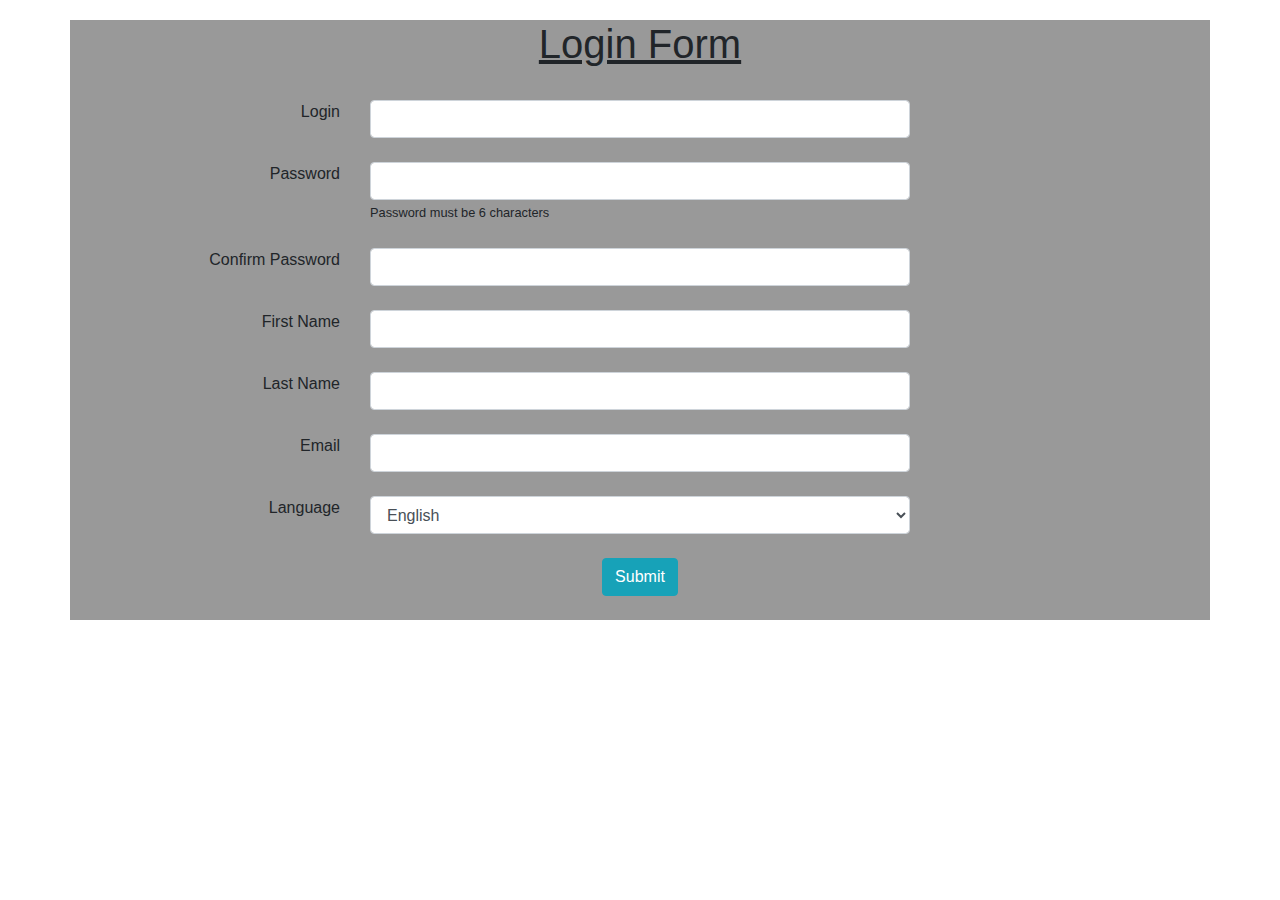
<file: index.html>
<!DOCTYPE html>
<html>
<head>
	<title>Bootstrap & CSS form</title>
	
	<!-- Bootstrap CSS -->
    <link rel="stylesheet" href="https://stackpath.bootstrapcdn.com/bootstrap/4.4.1/css/bootstrap.min.css" integrity="sha384-Vkoo8x4CGsO3+Hhxv8T/Q5PaXtkKtu6ug5TOeNV6gBiFeWPGFN9MuhOf23Q9Ifjh" crossorigin="anonymous">

	<link rel="stylesheet" type="text/css" href="style.css">

</head>
<body>

	<div class="container">
		<div class="row ">
			<h1 class=" col-md-12 text-center"><u>Login Form</u></h1>
		</div>
		<br>
		<div class="row ">
			<div class="col-md-3 text-right">
				<label class="label control-label ">Login</label>
			</div>
			<div class="col-md-6">
				<input type="text" class="form-control" name="Name">
			</div>
			<div class="col-md-3"></div>
		</div>
		<br>
		<div class="row ">
			<div class="col-md-3 text-right">
				<label class="label control-label ">Password</label>
			</div>
			<div class="col-md-6 ">
				<input type="password" class="form-control" name="Password">
				<small>Password must be 6 characters</small>	
			</div>
			<div class="col-md-3"></div>	
		</div>
		<br>
		<div class="row ">
			<div class="col-md-3 text-right">
				<label class="label control-label ">Confirm Password</label>
			</div>
			<div class="col-md-6">
				<input type="password" class="form-control" name="confirm password">
			</div>
			<div class="col-md-3"></div>
		</div>
		<br>
		<div class="row ">
			<div class="col-md-3 text-right">
				<label class="label control-label ">First Name</label>
			</div>
			<div class="col-md-6">
				<input type="text" class="form-control" name="First Name">
			</div>
			<div class="col-md-3"></div>
		</div>
		<br>
		<div class="row ">
			<div class="col-md-3 text-right">
				<label class="label control-label ">Last Name</label>
			</div>
			<div class="col-md-6">
				<input type="text" class="form-control" name="Last Name">
			</div>
			<div class="col-md-3"></div>
		</div>
		<br>
		<div class="row ">
			<div class="col-md-3 text-right">
				<label class="label control-label ">Email</label>
			</div>
			<div class="col-md-6">
				<input type="email" class="form-control" name="Email">
			</div>
			<div class="col-md-3"></div>
		</div>
		<br>
		<div class="row ">
			<div class="col-md-3 text-right">
				<label class="label control-label ">Language</label>
			</div>
			<div class="col-md-6">
				<select class="form-control">
					<option>English</option>
					<option>Hindi</option>
					<option>Marathi</option>
					<option>Gujarati</option>
					<option>Telgu</option>
				</select>
			</div>
			<div class="col-md-3"></div>
		</div>
		<br>
		<div class="row ">
			<div class="col-md-3 text-right"> </div>
			<div class="col-md-6 text-center">
				<a href="#"><div class="btn btn-info">Submit</div></a>
			</div>
			<div class="col-md-3"></div>				
		</div>
		<br>
	</div>



<!-- Optional JavaScript -->
    <!-- jQuery first, then Popper.js, then Bootstrap JS -->
    <script src="https://code.jquery.com/jquery-3.4.1.slim.min.js" integrity="sha384-J6qa4849blE2+poT4WnyKhv5vZF5SrPo0iEjwBvKU7imGFAV0wwj1yYfoRSJoZ+n" crossorigin="anonymous"></script>
    <script src="https://cdn.jsdelivr.net/npm/popper.js@1.16.0/dist/umd/popper.min.js" integrity="sha384-Q6E9RHvbIyZFJoft+2mJbHaEWldlvI9IOYy5n3zV9zzTtmI3UksdQRVvoxMfooAo" crossorigin="anonymous"></script>
    <script src="https://stackpath.bootstrapcdn.com/bootstrap/4.4.1/js/bootstrap.min.js" integrity="sha384-wfSDF2E50Y2D1uUdj0O3uMBJnjuUD4Ih7YwaYd1iqfktj0Uod8GCExl3Og8ifwB6" crossorigin="anonymous"></script>
</body>
</html>
</file>
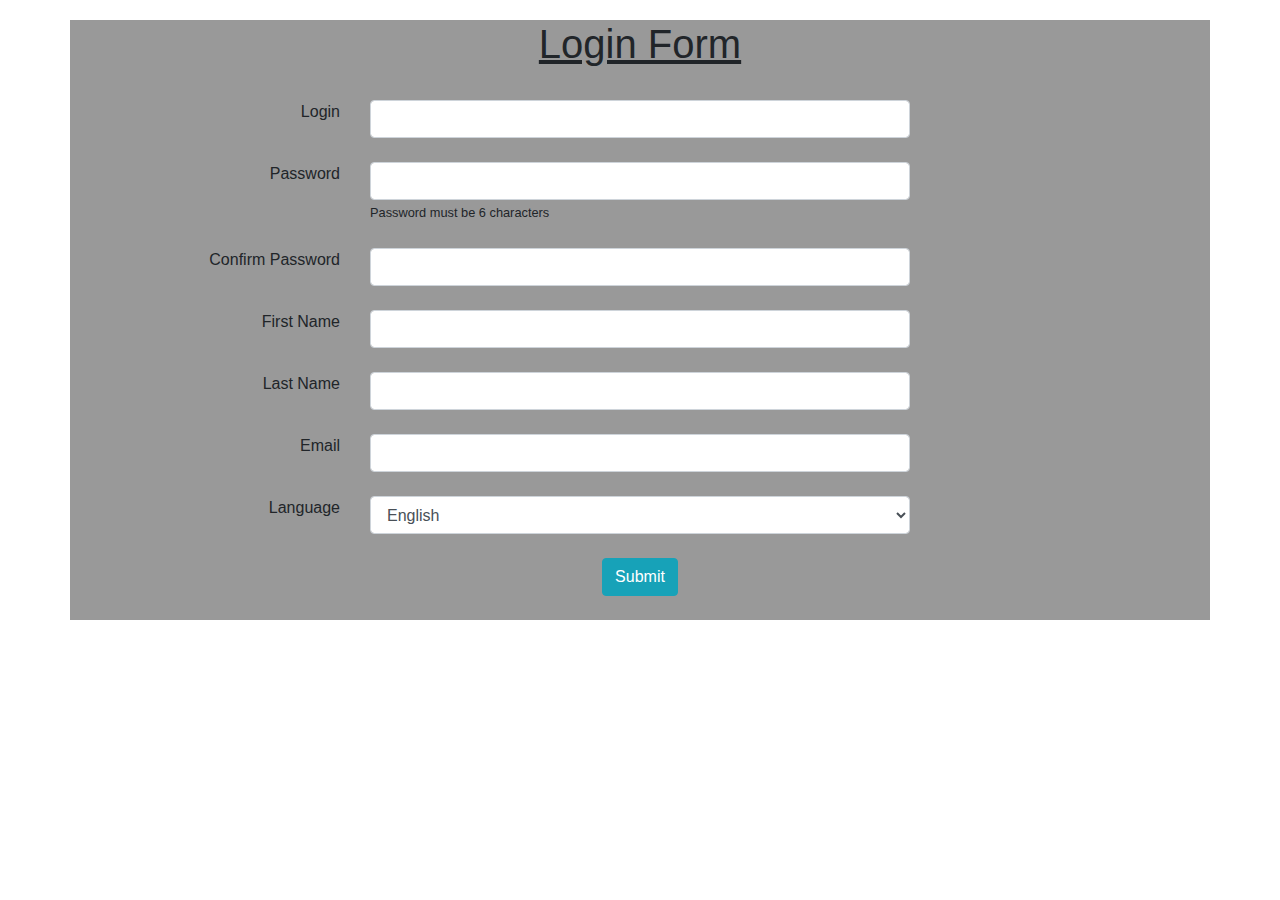
<file: login1.html>
<!DOCTYPE html>
<html>
<head>
	<title>Bootstrap & CSS form</title>
	
	<!-- Bootstrap CSS -->
    <link rel="stylesheet" href="https://stackpath.bootstrapcdn.com/bootstrap/4.4.1/css/bootstrap.min.css" integrity="sha384-Vkoo8x4CGsO3+Hhxv8T/Q5PaXtkKtu6ug5TOeNV6gBiFeWPGFN9MuhOf23Q9Ifjh" crossorigin="anonymous">

	<link rel="stylesheet" type="text/css" href="style.css">

</head>
<body>

	<div class="container">
		<div class="row ">
			<h1 class=" col-md-12 text-center"><u>Login Form</u></h1>
		</div>
		<br>
		<div class="row ">
			<div class="col-md-3 text-right">
				<label class="label control-label ">Login</label>
			</div>
			<div class="col-md-6">
				<input type="text" class="form-control" name="Name">
			</div>
			<div class="col-md-3"></div>
		</div>
		<br>
		<div class="row ">
			<div class="col-md-3 text-right">
				<label class="label control-label ">Password</label>
			</div>
			<div class="col-md-6 ">
				<input type="password" class="form-control" name="Password">
				<small>Password must be 6 characters</small>	
			</div>
			<div class="col-md-3"></div>	
		</div>
		<br>
		<div class="row ">
			<div class="col-md-3 text-right">
				<label class="label control-label ">Confirm Password</label>
			</div>
			<div class="col-md-6">
				<input type="password" class="form-control" name="confirm password">
			</div>
			<div class="col-md-3"></div>
		</div>
		<br>
		<div class="row ">
			<div class="col-md-3 text-right">
				<label class="label control-label ">First Name</label>
			</div>
			<div class="col-md-6">
				<input type="text" class="form-control" name="First Name">
			</div>
			<div class="col-md-3"></div>
		</div>
		<br>
		<div class="row ">
			<div class="col-md-3 text-right">
				<label class="label control-label ">Last Name</label>
			</div>
			<div class="col-md-6">
				<input type="text" class="form-control" name="Last Name">
			</div>
			<div class="col-md-3"></div>
		</div>
		<br>
		<div class="row ">
			<div class="col-md-3 text-right">
				<label class="label control-label ">Email</label>
			</div>
			<div class="col-md-6">
				<input type="email" class="form-control" name="Email">
			</div>
			<div class="col-md-3"></div>
		</div>
		<br>
		<div class="row ">
			<div class="col-md-3 text-right">
				<label class="label control-label ">Language</label>
			</div>
			<div class="col-md-6">
				<select class="form-control">
					<option>English</option>
					<option>Hindi</option>
					<option>Marathi</option>
					<option>Gujarati</option>
					<option>Telgu</option>
				</select>
			</div>
			<div class="col-md-3"></div>
		</div>
		<br>
		<div class="row ">
			<div class="col-md-3 text-right"> </div>
			<div class="col-md-6 text-center">
				<a href="#"><div class="btn btn-info">Submit</div></a>
			</div>
			<div class="col-md-3"></div>				
		</div>
		<br>
	</div>



<!-- Optional JavaScript -->
    <!-- jQuery first, then Popper.js, then Bootstrap JS -->
    <script src="https://code.jquery.com/jquery-3.4.1.slim.min.js" integrity="sha384-J6qa4849blE2+poT4WnyKhv5vZF5SrPo0iEjwBvKU7imGFAV0wwj1yYfoRSJoZ+n" crossorigin="anonymous"></script>
    <script src="https://cdn.jsdelivr.net/npm/popper.js@1.16.0/dist/umd/popper.min.js" integrity="sha384-Q6E9RHvbIyZFJoft+2mJbHaEWldlvI9IOYy5n3zV9zzTtmI3UksdQRVvoxMfooAo" crossorigin="anonymous"></script>
    <script src="https://stackpath.bootstrapcdn.com/bootstrap/4.4.1/js/bootstrap.min.js" integrity="sha384-wfSDF2E50Y2D1uUdj0O3uMBJnjuUD4Ih7YwaYd1iqfktj0Uod8GCExl3Og8ifwB6" crossorigin="anonymous"></script>
</body>
</html>
</file>
<file: style.css>
*{
	margin:0px;
	padding:0px;
}

.container{
	margin-top: 20px;
	background:rgba(0,0,0,0.4);
}

@media(max-width:768px){
	label{
		float:left;
	}
}
</file>
